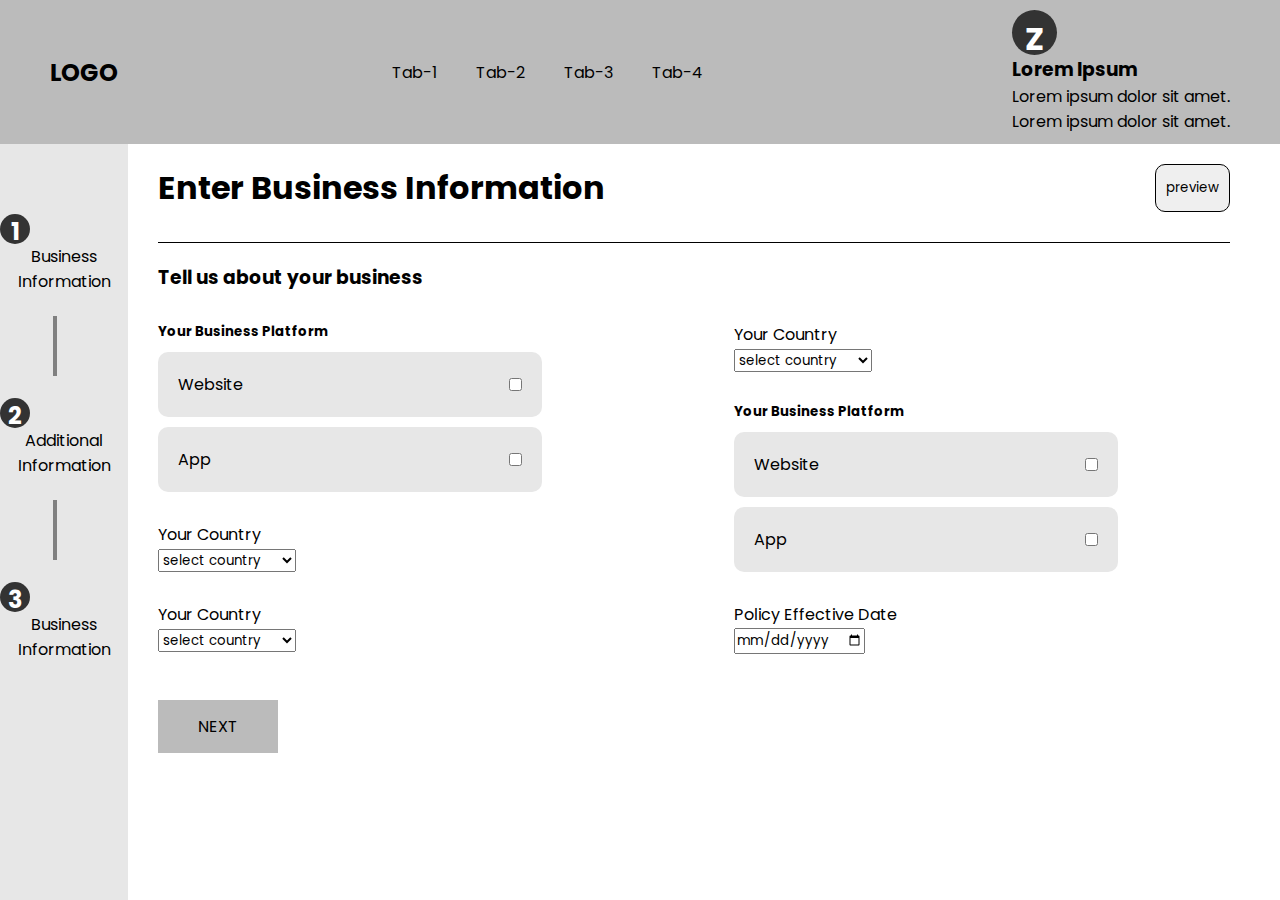
<file: index.html>
<!DOCTYPE html>
<html lang="en">

<head>
    <meta charset="UTF-8" />
    <meta http-equiv="X-UA-Compatible" content="IE=edge" />
    <meta name="viewport" content="width=device-width, initial-scale=1.0" />
    <link rel="stylesheet" href="style.css" />
    <link rel="stylesheet" href="https://cdnjs.cloudflare.com/ajax/libs/font-awesome/6.1.2/css/all.min.css">
    <link href="https://fonts.googleapis.com/css2?family=Poppins&display=swap" rel="stylesheet">
    <title>Business Information</title>
</head>

<body>
    <div class="container">
        <!-- navigation bar section -->

        <nav class="nav box">
            <h2>LOGO</h2>
            <div class="navtabs">
                <ul>
                    <li><a href="">Tab-1</a></li>
                    <li><a href="">Tab-2</a></li>
                    <li><a href="">Tab-3</a></li>
                    <li><a href="">Tab-4</a></li>
                </ul>
            </div>
            <div class="dashboard">
                <div class="circle">
                    <h1>Z</h1>
                </div>
                <div class="frame4">
                    <h3>Lorem Ipsum</h3>
                    <p>Lorem ipsum dolor sit amet.</p>
                    <p>Lorem ipsum dolor sit amet.</p>
                </div>
            </div>
        </nav>

        <!-- progress-bar section -->

        <div class="side-bar">
            <div class="progress-pane">
                <div class="num1 num">
                    <div class="pg-num">
                        <a href="#">
                            <h2>1</h2>
                        </a>
                    </div>
                    <p>Business Information</p>
                </div>
                <div class="num2 num">
                    <hr />
                    <div class="pg-num">
                        <a href="#">
                            <h2>2</h2>
                        </a>
                    </div>
                    <p>Additional Information</p>
                </div>
                <div class="num2 num">
                    <hr />
                    <div class="pg-num">
                        <a href="#">
                            <h2>3</h2>
                        </a>
                    </div>
                    <p>Business Information</p>
                </div>
            </div>
        </div>

        <!-- content section  -->

        <section class="main">
            <div class="header">
                <h1>Enter Business Information</h1>
                <button>preview</button>
            </div>

            <h3>Tell us about your business</h3>

            <div class="Q">
                <div class="col">
                    <div class="questions">
                        <h5>Your Business Platform</h5>
                        <div class="platform">
                            <label for="web">Website</label>
                            <input type="checkbox" id="web">
                        </div>
                        <div class="platform">
                            <label for="app">App</label>
                            <input type="checkbox" id="app">
                        </div>

                        <div class="select-btn">
                            <p>Your Country</p>
                            <div>
                                <select id="country" name="country">
                                    <option selected disabled>select country</option>
                                    <option value="AF">Afghanistan</option>
                                    <option value="AX">Aland Islands</option>
                                    <option value="AL">Albania</option>
                                    <option value="DZ">Algeria</option>
                                    <option value="AS">American Samoa</option>
                                </select>
                            </div>
                        </div>

                        <div class="select-btn">
                            <p>Your Country</p>
                            <div>
                                <select id="country" name="country">
                                    <option selected disabled>select country</option>
                                    <option value="AF">Afghanistan</option>
                                    <option value="AX">Aland Islands</option>
                                    <option value="AL">Albania</option>
                                    <option value="DZ">Algeria</option>
                                    <option value="AS">American Samoa</option>
                                </select>
                            </div>
                        </div>
                    </div>
                </div>
                <div class="col">
                    <div class="questions">
                        <div class="select-btn">
                            <p>Your Country</p>
                            <div>
                                <select id="country" name="country">
                                    <option selected disabled>select country</option>
                                    <option value="AF">Afghanistan</option>
                                    <option value="AX">Aland Islands</option>
                                    <option value="AL">Albania</option>
                                    <option value="DZ">Algeria</option>
                                    <option value="AS">American Samoa</option>
                                </select>
                            </div>
                        </div>

                        <h5>Your Business Platform</h5>
                        <div class="platform">
                            <label for="web">Website</label>
                            <input type="checkbox" id="web">
                        </div>
                        <div class="platform">
                            <label for="app">App</label>
                            <input type="checkbox" id="app">
                        </div>

                        <div class="select-btn">
                            <p>Policy Effective Date</p>
                            <input type="date">
                        </div>
                    </div>
                </div>
            </div>
            <div class="btn">
                <a href="#">NEXT</a>
            </div>
        </section>
    </div>
</body>

</html>
</file>
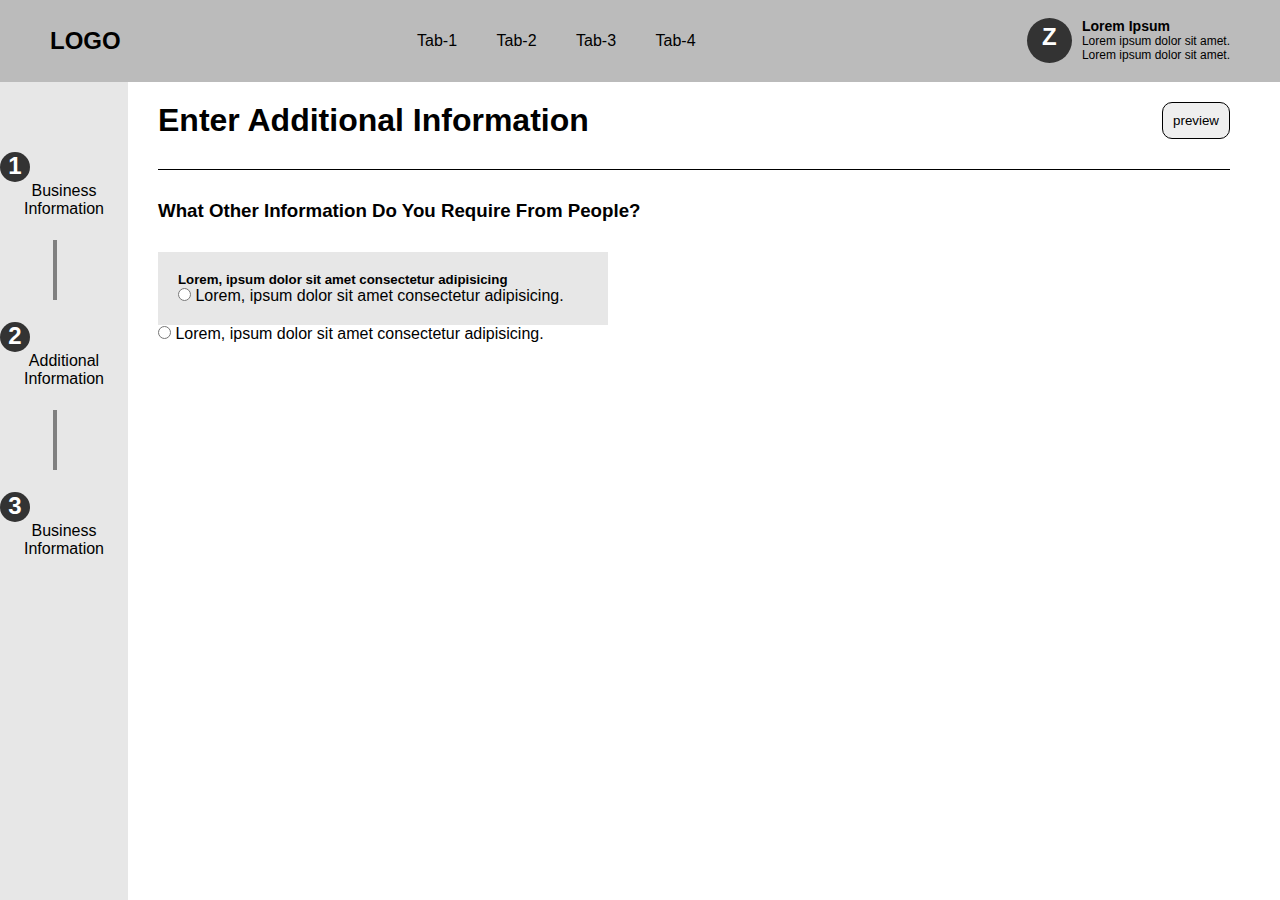
<file: add.html>
<!DOCTYPE html>
<html lang="en">

<head>
    <meta charset="UTF-8" />
    <meta http-equiv="X-UA-Compatible" content="IE=edge" />
    <meta name="viewport" content="width=device-width, initial-scale=1.0" />
    <link rel="stylesheet" href="style.css" />
    <link rel="stylesheet" href="https://cdnjs.cloudflare.com/ajax/libs/font-awesome/6.1.2/css/all.min.css">
    <title>Additional Information</title>
</head>

<body>
    <div class="container">
        <!-- navigation bar section -->

        <nav class="nav box">
            <h2>LOGO</h2>
            <div class="navtabs">
                <ul>
                    <li><a href="">Tab-1</a></li>
                    <li><a href="">Tab-2</a></li>
                    <li><a href="">Tab-3</a></li>
                    <li><a href="">Tab-4</a></li>
                </ul>
            </div>
            <div class="user-profile">
                <div class="circle">
                    <h1>Z</h1>
                </div>
                <div class="frame4">
                    <h3>Lorem Ipsum</h3>
                    <p>Lorem ipsum dolor sit amet.</p>
                    <p>Lorem ipsum dolor sit amet.</p>
                </div>
            </div>
        </nav>

        <!-- progress-bar section -->

        <div class="side-bar">
            <div class="progress-pane">
                <div class="num1 num">
                    <div class="pg-num">
                        <a href="#">
                            <h2>1</h2>
                        </a>
                    </div>
                    <p>Business Information</p>
                </div>
                <div class="num2 num">
                    <hr />
                    <div class="pg-num">
                        <a href="#">
                            <h2>2</h2>
                        </a>
                    </div>
                    <p>Additional Information</p>
                </div>
                <div class="num2 num">
                    <hr />
                    <div class="pg-num">
                        <a href="#">
                            <h2>3</h2>
                        </a>
                    </div>
                    <p>Business Information</p>
                </div>
            </div>
        </div>

        <!-- content section  -->

        <section class="main">
            <div class="header">
                <h1>Enter Additional Information</h1>
                <button>preview</button>
            </div>

            <h3 style="margin:30px 0;">What Other Information Do You Require From People?</h3>

            <div class="radios">
                <h5>Lorem, ipsum dolor sit amet consectetur adipisicing</h5>
                <input type="radio" id="num1" name="radiogroup">
                <label for="num1">Lorem, ipsum dolor sit amet consectetur adipisicing.</label>
            </div>
            <div class="radio">
                <input type="radio" id="num1" name="radiogroup">
                <label for="num1">Lorem, ipsum dolor sit amet consectetur adipisicing.</label>
            </div>
        </section>
    </div>
</body>

</html>
</file>
<file: style.css>
*{
    margin: 0;
    padding: 0;
    box-sizing: border-box;
    font-family: 'Poppins', sans-serif;
}

.container{
    height: 100vh;
    display: grid;
    grid-template-columns: 1fr 9fr;
    grid-template-rows: 1fr 10fr;
    grid-template-areas:
        "nav nav"
        "side-bar main";
}

nav{
    grid-area: nav;
    display: flex;
    justify-content: space-between;
    align-items: center;
    padding: 10px 50px;
    background-color: #BBBBBB;
}

.navtabs{
    text-align: center;
}

.navtabs ul li{
    list-style: none;
    display: inline-block;
    padding-right: 35px;
}

a{
    text-decoration: none;
    color: black;
}

.user-profile{
    max-width: 400px;
    display: flex;
    gap: 10px;
    font-size: 12px;
}

.circle{
    border-radius: 50px;
    width: 45px;
    height: 45px;
    text-align: center;
    padding-top: 5px;
    color: white;
    background: #333333;
}

.side-bar{
    grid-area: side-bar;
    background-color: #e7e7e7;
    text-align: center;
}

.progress-pane{
    display: flex;
    flex-direction: column;
    justify-content: center;
    align-items: center;
    padding: 70px 0px;
    /* text-align: center; */
}

/* content section */

.main{
    grid-area: main;
    padding: 20px 50px 20px 30px;
}

.header{
    display: flex;
    justify-content: space-between;
    padding-bottom: 30px;
    margin-bottom: 20px;
    border-bottom: 1px solid;
}

.radios{
    width: 450px;
    padding:20px;
    background-color: #E7E7E7;
}

button{
    padding: 10px;
    border-radius: 10px;
    border: 1px solid;
}

.Q{
    position: relative;
    display: flex;
    gap: 5rem;
    /* flex-wrap: wrap; */
}

.questions{    
    margin-top: 30px;
}

.platform{
    width: 30vw;
    border: none solid;
    background-color: #E7E7E7;
    display: flex;
    justify-content: space-between;
    align-items: center;
    gap: 10px;
    padding: 20px;
    margin: 10px 0;    
    border-radius: 10px;
}

.col{
    flex-basis: 50%;
}

.select-btn{
    margin: 30px 0;
}

.btn{
    position: relative;
    margin-top: 30px;
    
}

.btn a{
    text-align: center;
    border: none 1px solid;
    background-color: #BBBBBB;
    width: 65px;
    padding: 15px 40px;
    
}

/* .square{
    width: 45px;
    height: 45px;
    text-align: center;
    padding-top: 5px;
    color: white;
    background: #333333;
} */

.rectangle{
    width: 13px;
    height: 13px;
    background-color: #333333;
    color: white;
    
}

hr{
    position: relative;
    width: 60px;
    border: 2px solid;
    transform: rotate(90deg);
    -ms-transform: rotate(90deg);
    -webkit-transform: rotate(90deg);   
    margin: 50px 0;
    margin-left: 25px;
}

.pg-num{
    height: 30px;
    width: 30px;
    background-color: #333;
    border-radius: 100%;
}

.pg-num a{
    color: white;
    text-align: center;


}

/* /* .line{
    position: relative;
    width: 30px;
    border: 2px solid #333;
    margin-left: 70px;
    padding: 100px;
} */
</file>
